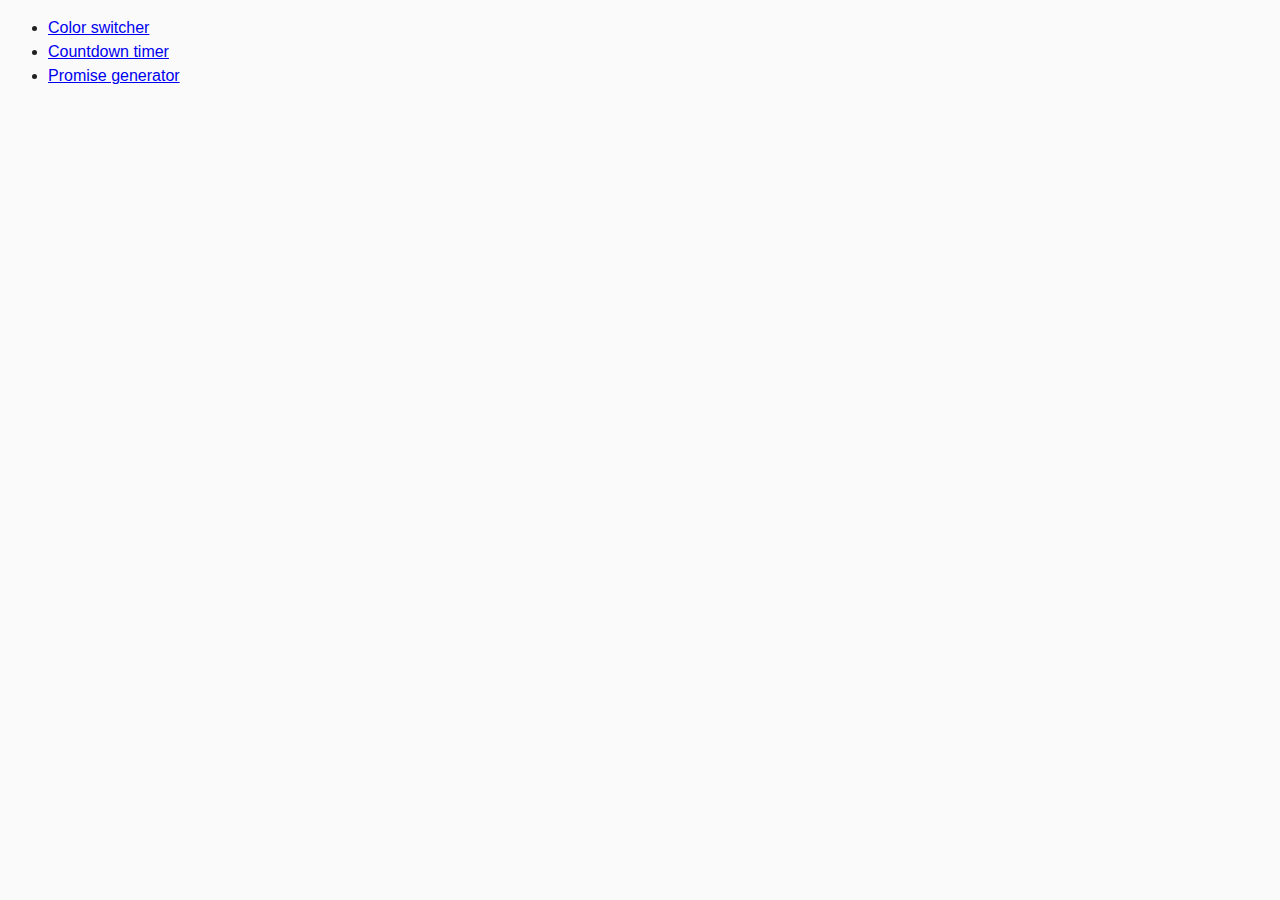
<file: src/index.html>
<!DOCTYPE html>
<html lang="en">
  <head>
    <meta charset="UTF-8" />
    <meta name="viewport" content="width=device-width, initial-scale=1.0" />
    <title>Homework 9</title>
    <link rel="stylesheet" href="css/common.css" />
  </head>
  <body>
    <ul>
      <li><a href="01-color-switcher.html">Color switcher</a></li>
      <li><a href="02-timer.html">Countdown timer</a></li>
      <li><a href="03-promises.html">Promise generator</a></li>
    </ul>
  </body>
</html>
</file>
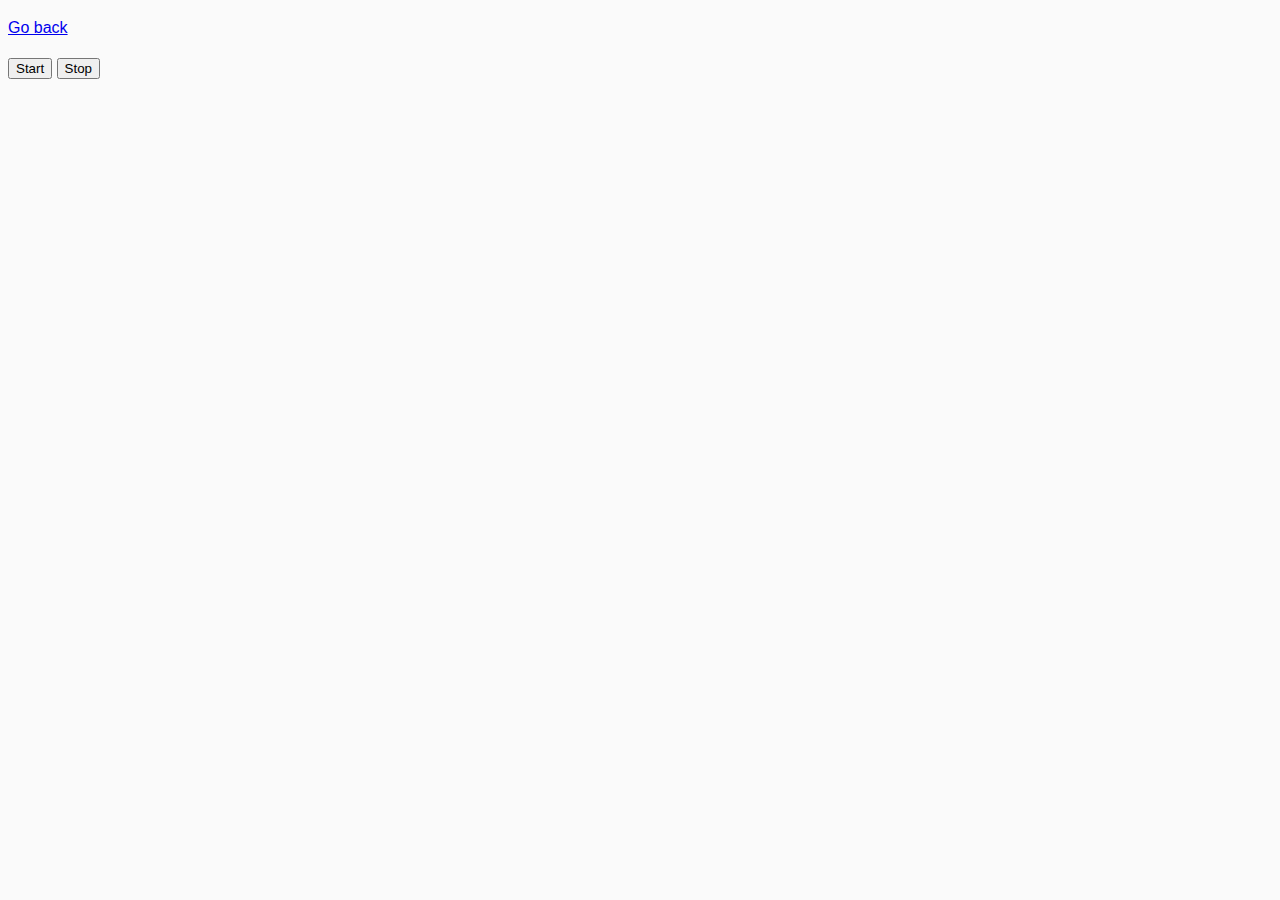
<file: src/01-color-switcher.html>
<!DOCTYPE html>
<html lang="en">
  <head>
    <meta charset="UTF-8" />
    <meta name="viewport" content="width=device-width, initial-scale=1.0" />
    <title>Color switcher</title>
    <link rel="stylesheet" href="css/common.css" />
  </head>
  <body>
    <p><a href="index.html">Go back</a></p>

    <button type="button" data-start>Start</button>
    <button type="button" data-stop>Stop</button>

    <script src="js/01-color-switcher.js" type="module"></script>
  </body>
</html>
</file>
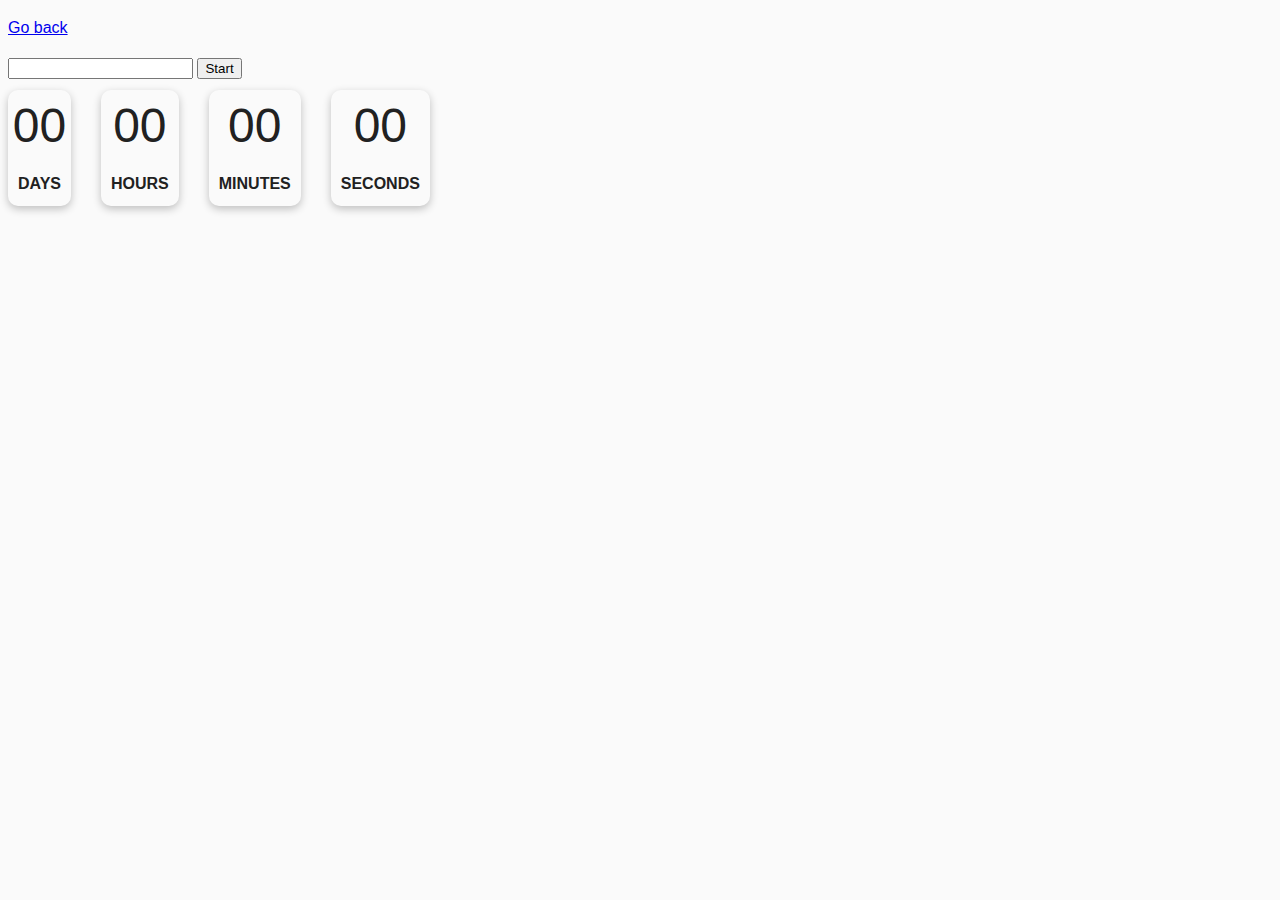
<file: src/02-timer.html>
<!DOCTYPE html>
<html lang="en">
  <head>
    <meta charset="UTF-8" />
    <meta name="viewport" content="width=device-width, initial-scale=1.0" />
    <title>Countdown timer</title>
    <link rel="stylesheet" href="css/common.css" />
  </head>
  <body>
    <p><a href="index.html">Go back</a></p>

    <input type="text" id="datetime-picker" />
    <button type="button" data-start>Start</button>

    <div class="timer">
      <div class="field">
        <span class="value" data-days>00</span>
        <span class="label">Days</span>
      </div>
      <div class="field">
        <span class="value" data-hours>00</span>
        <span class="label">Hours</span>
      </div>
      <div class="field">
        <span class="value" data-minutes>00</span>
        <span class="label">Minutes</span>
      </div>
      <div class="field">
        <span class="value" data-seconds>00</span>
        <span class="label">Seconds</span>
      </div>
    </div>

    <script src="js/02-timer.js" type="module"></script>
  </body>
</html>
</file>
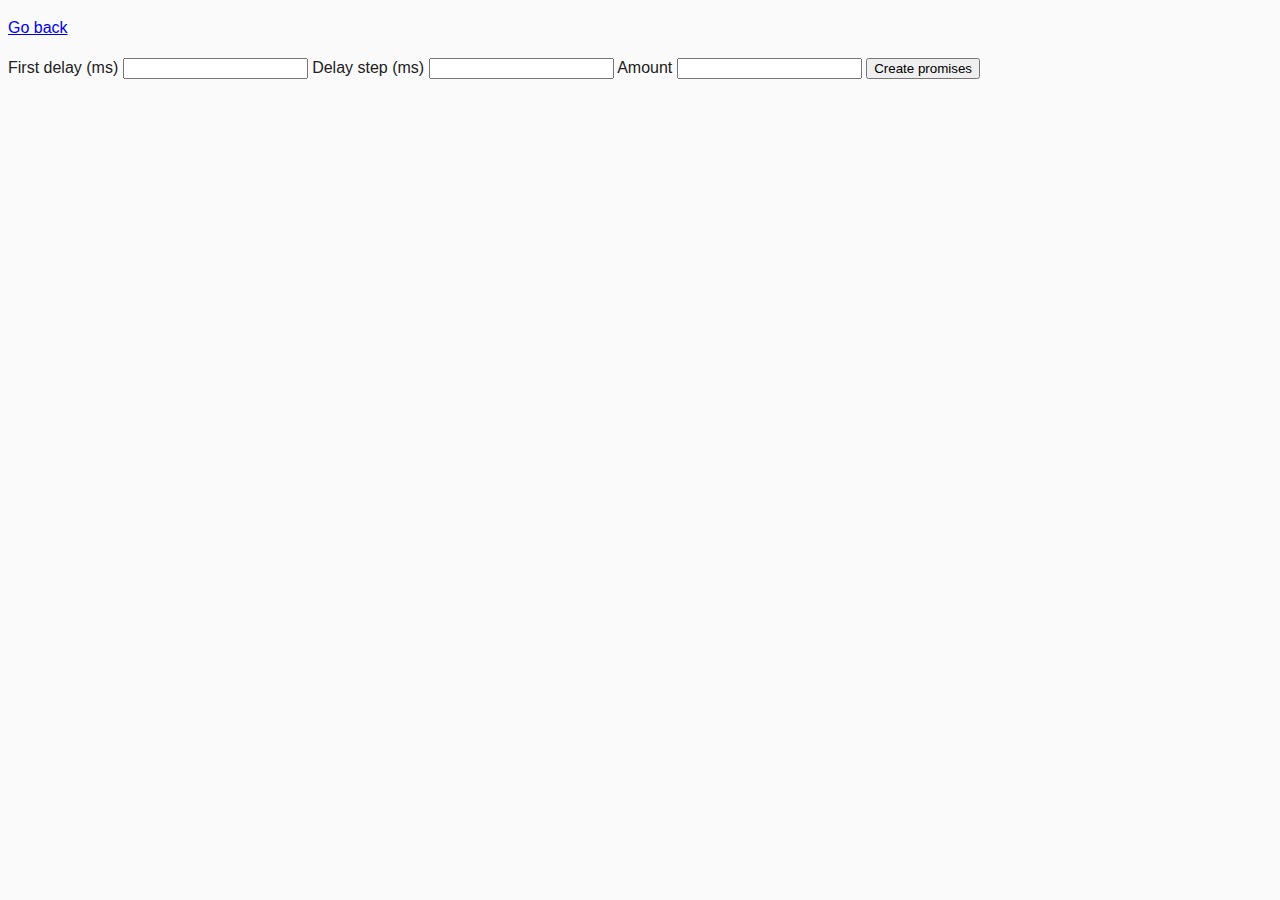
<file: src/03-promises.html>
<!DOCTYPE html>
<html lang="en">
  <head>
    <meta charset="UTF-8" />
    <meta name="viewport" content="width=device-width, initial-scale=1.0" />
    <title>Promise generator</title>
    <link rel="stylesheet" href="css/common.css" />
  </head>
  <body>
    <p><a href="index.html">Go back</a></p>

    <form class="form">
      <label>
        First delay (ms)
        <input type="number" name="delay" required />
      </label>
      <label>
        Delay step (ms)
        <input type="number" name="step" required />
      </label>
      <label>
        Amount
        <input type="number" name="amount" required />
      </label>
      <button type="submit">Create promises</button>
    </form>

    <script src="js/03-promises.js" type="module"></script>
  </body>
</html>
</file>
<file: src/css/common.css>
* {
  box-sizing: border-box;
}

body {
  font-family: -apple-system, BlinkMacSystemFont, 'Segoe UI', Roboto,
    Oxygen-Sans, Ubuntu, Cantarell, 'Helvetica Neue', sans-serif;
  -webkit-font-smoothing: antialiased;
  -moz-osx-font-smoothing: grayscale;
  background-color: #fafafa;
  color: #212121;
  line-height: 1.5;
}

img {
  display: block;
  max-width: 100%;
}

.value {
  font-size: 48px;
}
.timer {
  display: flex;
}
.field {
  display: flex;
  flex-direction: column;
  align-items: center;
  justify-content: center;
  border-radius: 10px;
  margin-top: 10px;
box-shadow: rgba(0, 0, 0, 0.24) 0px 3px 8px;
}

.field:not(:last-child){
  margin-right: 30px;
}

.label {
  font-weight: 700;
  text-transform: uppercase;
  font-family: sans-serif;
  padding: 10px;
}
</file>
